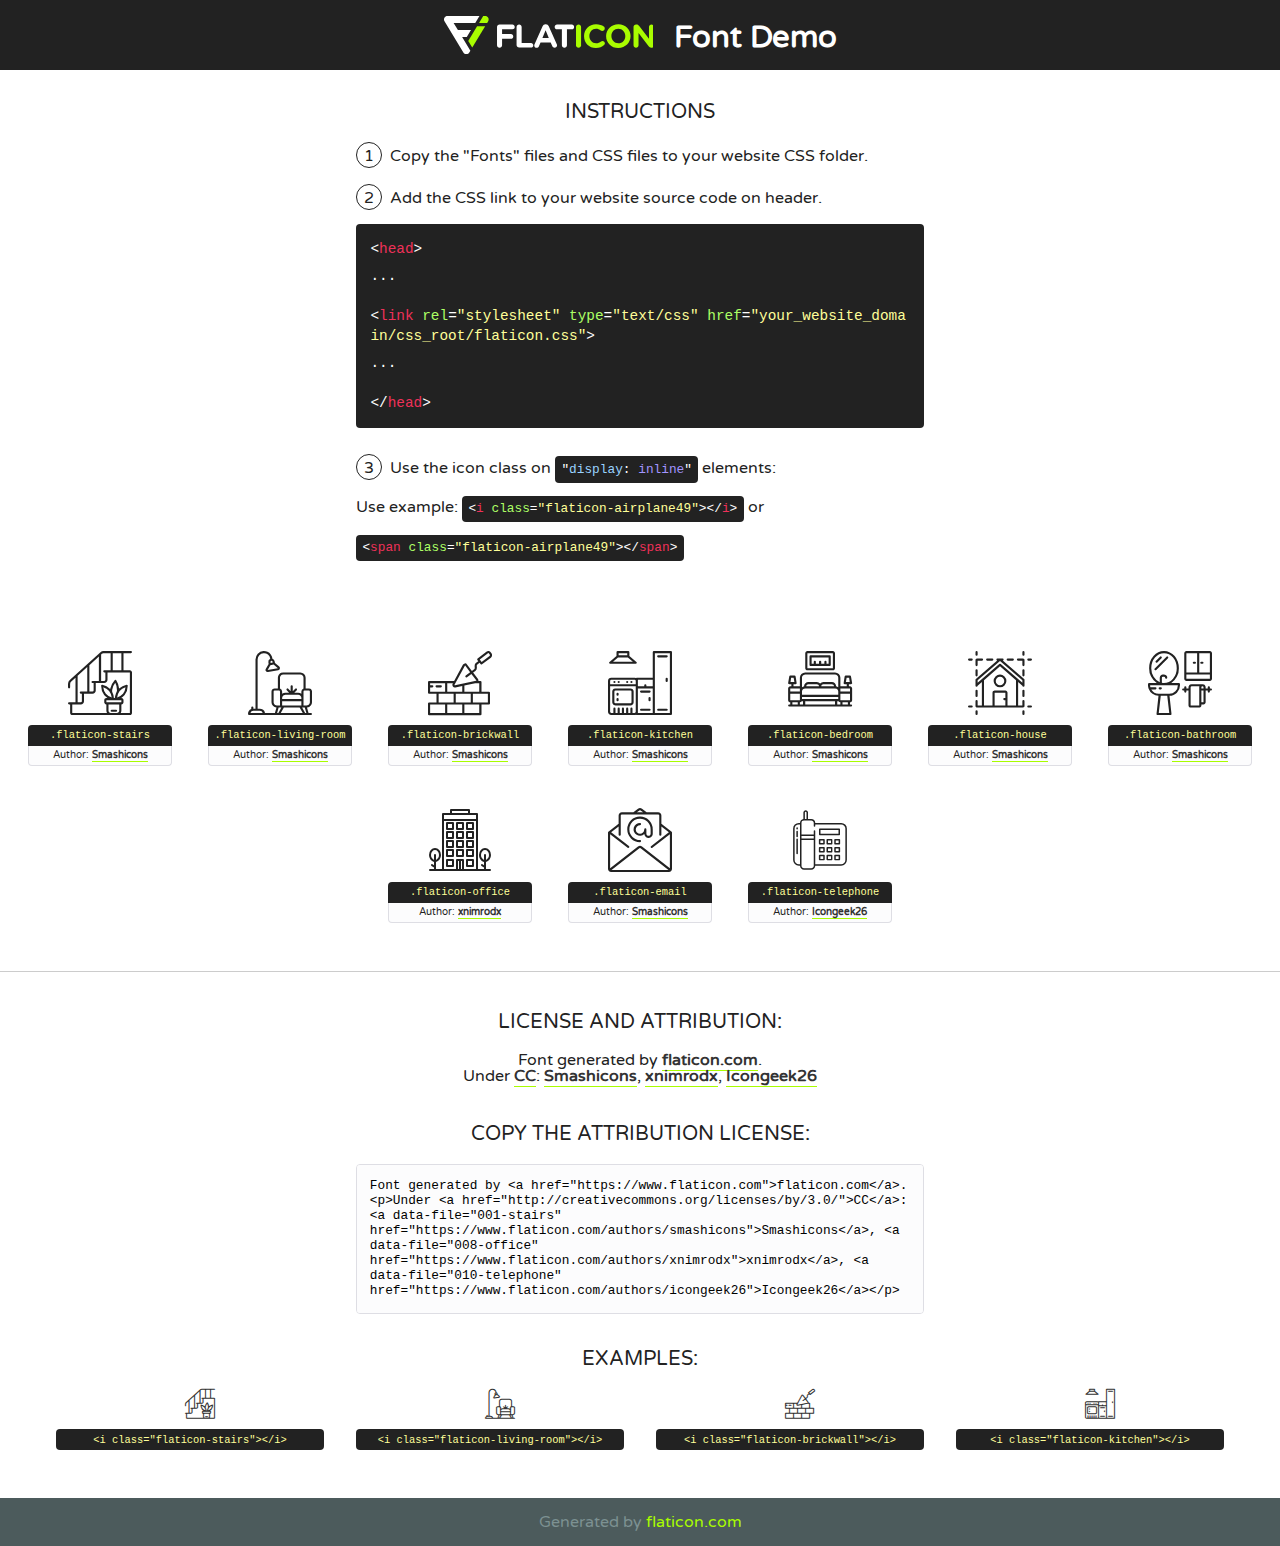
<file: lib/flaticon/font/flaticon.html>
<!DOCTYPE html>
<!--
  Flaticon icon font: Flaticon
  Creation date: 12/11/2020 10:28
-->
<html>
<!DOCTYPE html>
<html>

<head>
    <title>Flaticon WebFont</title>
    <link href="http://fonts.googleapis.com/css?family=Varela+Round" rel="stylesheet" type="text/css" />
    <link rel="stylesheet" type="text/css" href="flaticon.css">
    <meta charset="UTF-8">
    <style>
    html, body, div, span, applet, object, iframe,
    h1, h2, h3, h4, h5, h6, p, blockquote, pre,
    a, abbr, acronym, address, big, cite, code,
    del, dfn, em, img, ins, kbd, q, s, samp,
    small, strike, strong, sub, sup, tt, var,
    b, u, i, center,
    dl, dt, dd, ol, ul, li,
    fieldset, form, label, legend,
    table, caption, tbody, tfoot, thead, tr, th, td,
    article, aside, canvas, details, embed, 
    figure, figcaption, footer, header, hgroup, 
    menu, nav, output, ruby, section, summary,
    time, mark, audio, video {
        margin: 0;
        padding: 0;
        border: 0;
        font-size: 100%;
        font: inherit;
        vertical-align: baseline;
    }
    /* HTML5 display-role reset for older browsers */
    article, aside, details, figcaption, figure, 
    footer, header, hgroup, menu, nav, section {
        display: block;
    }
    body {
        line-height: 1;
    }
    ol, ul {
        list-style: none;
    }
    blockquote, q {
        quotes: none;
    }
    blockquote:before, blockquote:after,
    q:before, q:after {
        content: '';
        content: none;
    }
    table {
        border-collapse: collapse;
        border-spacing: 0;
    }
    body {
        font-family: 'Varela Round', Helvetica, Arial, sans-serif;
        font-size: 16px;
        color: #222;
    }
    a {
        color: #333;
        border-bottom: 1px solid #a9fd00;
        font-weight: bold;
        text-decoration: none;
    }
    * {
        -moz-box-sizing: border-box;
        -webkit-box-sizing: border-box;
        box-sizing: border-box;
        margin: 0;
        padding: 0;
    }
    [class^="flaticon-"]:before, [class*=" flaticon-"]:before, [class^="flaticon-"]:after, [class*=" flaticon-"]:after {
        font-family: Flaticon;
        font-size: 30px;
        font-style: normal;
        margin-left: 20px;
        color: #333;
    }
    .wrapper {
        max-width: 600px;
        margin: auto;
        padding: 0 1em;
    }
    .title {
        font-size: 1.25em;
        text-align: center;
        margin-bottom: 1em;
        text-transform: uppercase;
    }
    header {
        text-align: center;
        background-color: #222;
        color: #fff;
        padding: 1em;
    }
    header .logo {
        width: 210px;
        height: 38px;
        display: inline-block;
        vertical-align: middle;
        margin-right: 1em;
        border: none;
    }
    header strong {
        font-size: 1.95em;
        font-weight: bold;
        vertical-align: middle;
        margin-top: 5px;
        display: inline-block;
    }
    .demo {
        margin: 2em auto;
        line-height: 1.25em;
    }
    .demo ul li {
        margin-bottom: 1em;
    }
    .demo ul li .num {
        color: #222;
        border-radius: 20px;
        display: inline-block;
        width: 26px;
        padding: 3px;
        height: 26px;
        text-align: center;
        margin-right: 0.5em;
        border: 1px solid #222;
    }
    .demo ul li code {
        background-color: #222;
        border-radius: 4px;
        padding: 0.25em 0.5em;
        display: inline-block;
        color: #fff;
        font-family: Consolas,Monaco,Lucida Console,Liberation Mono,DejaVu Sans Mono,Bitstream Vera Sans Mono,Courier New, monospace;
        font-weight: lighter;
        margin-top: 1em;
        font-size: 0.8em;
        word-break: break-all;
    }
    .demo ul li code.big {
        padding: 1em;
        font-size: 0.9em;
    }
    .demo ul li code .red {
        color: #EF3159;
    }
    .demo ul li code .green {
        color: #ACFF65;
    }
    .demo ul li code .yellow {
        color: #FFFF99;
    }
    .demo ul li code .blue {
        color: #99D3FF;
    }
    .demo ul li code .purple {
        color: #A295FF;
    }
    .demo ul li code .dots {
        margin-top: 0.5em;
        display: block;
    }
    #glyphs {
        border-bottom: 1px solid #ccc;
        padding: 2em 0;
        text-align: center;
    }
    .glyph {
        display: inline-block;
        width: 9em;
        margin: 1em;
        text-align: center;
        vertical-align: top;
        background: #FFF;
    }
    .glyph .glyph-icon {
        padding: 10px;
        display: block;
        font-family:"Flaticon";
        font-size: 64px;
        line-height: 1;
    }
    .glyph .glyph-icon:before {
        font-size: 64px;
        color: #222;
        margin-left: 0;
    }
    .class-name {
        font-size: 0.65em;
        background-color: #222;
        color: #fff;
        border-radius: 4px 4px 0 0;
        padding: 0.5em;
        color: #FFFF99;
        font-family: Consolas,Monaco,Lucida Console,Liberation Mono,DejaVu Sans Mono,Bitstream Vera Sans Mono,Courier New, monospace;
    }
    .author-name {
        font-size: 0.6em;
        background-color: #fcfcfd;
        border: 1px solid #DEDEE4;
        border-top: 0;
        border-radius: 0 0 4px 4px;
        padding: 0.5em;
    }
    .class-name:last-child {
        font-size: 10px;
        color:#888;
    }
    .class-name:last-child a {
        font-size: 10px;
        color:#555;
    }
    .class-name:last-child a:hover {
        color:#a9fd00;
    }
    .glyph > input {
        display: block;
        width: 100px;
        margin: 5px auto;
        text-align: center;
        font-size: 12px;
        cursor: text;
    }
    .glyph > input.icon-input {
        font-family:"Flaticon";
        font-size: 16px;
        margin-bottom: 10px;
    }
    .attribution .title {
        margin-top: 2em;
    }
    .attribution textarea {
        background-color: #fcfcfd;
        padding: 1em;
        border: none;
        box-shadow: none;
        border: 1px solid #DEDEE4;
        border-radius: 4px;
        resize: none;
        width: 100%;
        height: 150px;
        font-size: 0.8em;
        font-family: Consolas,Monaco,Lucida Console,Liberation Mono,DejaVu Sans Mono,Bitstream Vera Sans Mono,Courier New, monospace;
        -webkit-appearance: none;
    }
    .iconsuse {
        margin: 2em auto;
        text-align: center;
        max-width: 1200px;
    }
    .iconsuse:after {
        content: '';
        display: table;
        clear: both;
    }
    .iconsuse .image {
        float: left;
        width: 25%;
        padding: 0 1em;
    }
    .iconsuse .image p {
        margin-bottom: 1em;
    }
    .iconsuse .image span {
        display: block;
        font-size: 0.65em;
        background-color: #222;
        color: #fff;
        border-radius: 4px;
        padding: 0.5em;
        color: #FFFF99;
        margin-top: 1em;
        font-family: Consolas,Monaco,Lucida Console,Liberation Mono,DejaVu Sans Mono,Bitstream Vera Sans Mono,Courier New, monospace;
    }
    #footer {
        text-align: center;
        background-color: #4C5B5C;
        color: #7c9192;
        padding: 1em;
    }
    #footer a {
        border: none;
        color: #a9fd00;
        font-weight: normal;
    }
    @media (max-width: 960px) {
        .iconsuse .image {
            width: 50%;
        }
    }
    @media (max-width: 560px) {
        .iconsuse .image {
            width: 100%;
        }
    }
    </style>
</head>

<body class="characters-off">

    <header>
        <a href="https://www.flaticon.com" target="_blank" class="logo">
            <svg version="1.1" xmlns="http://www.w3.org/2000/svg" xmlns:xlink="http://www.w3.org/1999/xlink" xmlns:a="http://ns.adobe.com/AdobeSVGViewerExtensions/3.0/" viewBox="0 0 560.875 102.036" enable-background="new 0 0 560.875 102.036" xml:space="preserve">
                <defs>
                </defs>
                <g>
                    <g class="letters">
                        <path fill="#ffffff" d="M141.596,29.675c0-3.777,2.985-6.767,6.764-6.767h34.438c3.426,0,6.15,2.728,6.15,6.15
                        c0,3.43-2.724,6.149-6.15,6.149h-27.674v13.091h23.719c3.429,0,6.151,2.724,6.151,6.15c0,3.43-2.723,6.149-6.151,6.149h-23.719
                        v17.574c0,3.773-2.986,6.761-6.764,6.761c-3.779,0-6.764-2.989-6.764-6.761V29.675z"></path>
                        <path fill="#ffffff" d="M193.844,29.149c0-3.781,2.985-6.767,6.764-6.767c3.776,0,6.763,2.985,6.763,6.767v42.957h25.039
                        c3.426,0,6.149,2.726,6.149,6.153c0,3.425-2.723,6.15-6.149,6.15h-31.802c-3.779,0-6.764-2.986-6.764-6.768V29.149z"></path>
                        <path fill="#ffffff" d="M241.891,75.71l21.438-48.407c1.492-3.341,4.215-5.357,7.906-5.357h0.792
                        c3.686,0,6.323,2.017,7.815,5.357l21.439,48.407c0.436,0.967,0.701,1.845,0.701,2.723c0,3.602-2.809,6.501-6.414,6.501
                        c-3.161,0-5.269-1.845-6.499-4.655l-4.132-9.661h-27.059l-4.301,10.102c-1.144,2.631-3.426,4.214-6.237,4.214
                        c-3.517,0-6.24-2.81-6.24-6.325C241.1,77.64,241.451,76.677,241.891,75.71z M279.932,58.666l-8.521-20.297l-8.526,20.297H279.932
                        z"></path>
                        <path fill="#ffffff" d="M314.864,35.387H301.86c-3.429,0-6.239-2.813-6.239-6.238c0-3.429,2.811-6.24,6.239-6.24h39.533
                        c3.426,0,6.237,2.811,6.237,6.24c0,3.425-2.811,6.238-6.237,6.238h-13.001v42.785c0,3.773-2.99,6.761-6.764,6.761
                        c-3.779,0-6.764-2.989-6.764-6.761V35.387z"></path>
                        <path fill="#A9FD00" d="M352.615,29.149c0-3.781,2.985-6.767,6.767-6.767c3.774,0,6.761,2.985,6.761,6.767v49.024
                        c0,3.773-2.987,6.761-6.761,6.761c-3.781,0-6.767-2.989-6.767-6.761V29.149z"></path>
                        <path fill="#A9FD00" d="M374.132,53.836v-0.179c0-17.481,13.178-31.801,32.065-31.801c9.22,0,15.459,2.458,20.557,6.238
                        c1.402,1.054,2.637,2.985,2.637,5.357c0,3.692-2.985,6.59-6.681,6.59c-1.845,0-3.071-0.702-4.044-1.319
                        c-3.776-2.813-7.729-4.393-12.562-4.393c-10.364,0-17.831,8.611-17.831,19.154v0.173c0,10.542,7.291,19.329,17.831,19.329
                        c5.715,0,9.492-1.756,13.359-4.834c1.049-0.874,2.458-1.491,4.039-1.491c3.429,0,6.325,2.813,6.325,6.236
                        c0,2.106-1.056,3.78-2.282,4.834c-5.539,4.834-12.036,7.733-21.878,7.733C387.572,85.464,374.132,71.493,374.132,53.836z"></path>
                        <path fill="#A9FD00" d="M433.009,53.836v-0.179c0-17.481,13.79-31.801,32.766-31.801c18.981,0,32.592,14.143,32.592,31.628v0.173
                        c0,17.483-13.785,31.807-32.769,31.807C446.625,85.464,433.009,71.32,433.009,53.836z M484.224,53.836v-0.179
                        c0-10.539-7.725-19.326-18.626-19.326c-10.893,0-18.449,8.611-18.449,19.154v0.173c0,10.542,7.73,19.329,18.626,19.329
                        C476.676,72.986,484.224,64.378,484.224,53.836z"></path>
                        <path fill="#A9FD00" d="M506.233,29.321c0-3.774,2.99-6.763,6.767-6.763h1.401c3.252,0,5.183,1.583,7.029,3.953l26.093,34.265
                        V29.059c0-3.692,2.99-6.677,6.681-6.677c3.683,0,6.671,2.985,6.671,6.677v48.934c0,3.78-2.987,6.765-6.764,6.765h-0.436
                        c-3.257,0-5.188-1.581-7.034-3.953l-27.056-35.492v32.944c0,3.687-2.985,6.676-6.678,6.676c-3.683,0-6.673-2.989-6.673-6.676
                        V29.321z"></path>
                    </g>
                    <g class="insignia">
                        <path fill="#ffffff" d="M48.372,56.137h12.517l11.156-18.537H37.186L25.688,18.539h57.825L94.668,0H9.271
                        C5.925,0,2.842,1.801,1.198,4.716c-1.644,2.907-1.593,6.482,0.134,9.343l50.38,83.501c1.678,2.781,4.689,4.476,7.938,4.476
                        c3.246,0,6.257-1.695,7.935-4.476l2.898-4.804L48.372,56.137z"></path>
                        <g class="i">
                            <path fill="#A9FD00" d="M93.575,18.539h0.031v0.004l21.652,0.004l2.705-4.488c1.727-2.861,1.778-6.436,0.133-9.343
                            C116.454,1.801,113.371,0,110.026,0h-5.294L93.575,18.539z"></path>
                            <polygon fill="#A9FD00" points="88.291,27.356 64.725,66.486 75.519,84.404 109.942,27.356"></polygon>
                        </g>
                    </g>
                </g>
            </svg>
        </a>
        <strong>Font Demo</strong>
    </header>


    <section class="demo wrapper">

        <p class="title">Instructions</p>

        <ul>
            <li>
                <span class="num">1</span>Copy the "Fonts" files and CSS files to your website CSS folder.
            </li>
            <li>
                <span class="num">2</span>Add the CSS link to your website source code on header.
                <code class="big">
                    &lt;<span class="red">head</span>&gt;
                    <br/><span class="dots">...</span>
                    <br/>&lt;<span class="red">link</span> <span class="green">rel</span>=<span class="yellow">"stylesheet"</span> <span class="green">type</span>=<span class="yellow">"text/css"</span> <span class="green">href</span>=<span class="yellow">"your_website_domain/css_root/flaticon.css"</span>&gt;
                    <br/><span class="dots">...</span>
                    <br/>&lt;/<span class="red">head</span>&gt;
                </code>
            </li>

            <li>
                <p>
                    <span class="num">3</span>Use the icon class on <code>"<span class="blue">display</span>:<span class="purple"> inline</span>"</code> elements:
                    <br />
                    Use example: <code>&lt;<span class="red">i</span> <span class="green">class</span>=<span class="yellow">&quot;flaticon-airplane49&quot;</span>&gt;&lt;/<span class="red">i</span>&gt;</code> or <code>&lt;<span class="red">span</span> <span class="green">class</span>=<span class="yellow">&quot;flaticon-airplane49&quot;</span>&gt;&lt;/<span class="red">span</span>&gt;</code>
            </li>
        </ul>

    </section>




   <section id="glyphs">          
    
      
        <div class="glyph"><div class="glyph-icon flaticon-stairs"></div>
            <div class="class-name">.flaticon-stairs</div>
            <div class="author-name">Author: <a data-file="001-stairs" href="https://www.flaticon.com/authors/smashicons">Smashicons</a> </div> 
        </div>        
        
        <div class="glyph"><div class="glyph-icon flaticon-living-room"></div>
            <div class="class-name">.flaticon-living-room</div>
            <div class="author-name">Author: <a data-file="002-living-room" href="https://www.flaticon.com/authors/smashicons">Smashicons</a> </div> 
        </div>        
        
        <div class="glyph"><div class="glyph-icon flaticon-brickwall"></div>
            <div class="class-name">.flaticon-brickwall</div>
            <div class="author-name">Author: <a data-file="003-brickwall" href="https://www.flaticon.com/authors/smashicons">Smashicons</a> </div> 
        </div>        
        
        <div class="glyph"><div class="glyph-icon flaticon-kitchen"></div>
            <div class="class-name">.flaticon-kitchen</div>
            <div class="author-name">Author: <a data-file="004-kitchen" href="https://www.flaticon.com/authors/smashicons">Smashicons</a> </div> 
        </div>        
        
        <div class="glyph"><div class="glyph-icon flaticon-bedroom"></div>
            <div class="class-name">.flaticon-bedroom</div>
            <div class="author-name">Author: <a data-file="005-bedroom" href="https://www.flaticon.com/authors/smashicons">Smashicons</a> </div> 
        </div>        
        
        <div class="glyph"><div class="glyph-icon flaticon-house"></div>
            <div class="class-name">.flaticon-house</div>
            <div class="author-name">Author: <a data-file="006-house" href="https://www.flaticon.com/authors/smashicons">Smashicons</a> </div> 
        </div>        
        
        <div class="glyph"><div class="glyph-icon flaticon-bathroom"></div>
            <div class="class-name">.flaticon-bathroom</div>
            <div class="author-name">Author: <a data-file="007-bathroom" href="https://www.flaticon.com/authors/smashicons">Smashicons</a> </div> 
        </div>        
        
        <div class="glyph"><div class="glyph-icon flaticon-office"></div>
            <div class="class-name">.flaticon-office</div>
            <div class="author-name">Author: <a data-file="008-office" href="https://www.flaticon.com/authors/xnimrodx">xnimrodx</a> </div> 
        </div>        
        
        <div class="glyph"><div class="glyph-icon flaticon-email"></div>
            <div class="class-name">.flaticon-email</div>
            <div class="author-name">Author: <a data-file="009-email" href="https://www.flaticon.com/authors/smashicons">Smashicons</a> </div> 
        </div>        
        
        <div class="glyph"><div class="glyph-icon flaticon-telephone"></div>
            <div class="class-name">.flaticon-telephone</div>
            <div class="author-name">Author: <a data-file="010-telephone" href="https://www.flaticon.com/authors/icongeek26">Icongeek26</a> </div> 
        </div>        
        

    </section>



    <section class="attribution wrapper"   style="text-align:center;">

      <div class="title">License and attribution:</div><div class="attrDiv">Font generated by <a href="https://www.flaticon.com">flaticon.com</a>. <div><p>Under <a href="http://creativecommons.org/licenses/by/3.0/">CC</a>: <a data-file="001-stairs" href="https://www.flaticon.com/authors/smashicons">Smashicons</a>, <a data-file="008-office" href="https://www.flaticon.com/authors/xnimrodx">xnimrodx</a>, <a data-file="010-telephone" href="https://www.flaticon.com/authors/icongeek26">Icongeek26</a></p>  </div>
      </div>
      <div class="title">Copy the Attribution License:</div>

    <textarea onclick="this.focus();this.select();">Font generated by &lt;a href=&quot;https://www.flaticon.com&quot;&gt;flaticon.com&lt;/a&gt;. <p>Under <a href="http://creativecommons.org/licenses/by/3.0/">CC</a>: <a data-file="001-stairs" href="https://www.flaticon.com/authors/smashicons">Smashicons</a>, <a data-file="008-office" href="https://www.flaticon.com/authors/xnimrodx">xnimrodx</a>, <a data-file="010-telephone" href="https://www.flaticon.com/authors/icongeek26">Icongeek26</a></p>  
     </textarea>

    </section>

    <section class="iconsuse">

          <div class="title">Examples:</div>            
             
            <div class="image">
                <p>
                    <i class="glyph-icon flaticon-stairs"></i> 
                    <span>&lt;i class=&quot;flaticon-stairs&quot;&gt;&lt;/i&gt;</span>
                </p>
            </div>
            
            <div class="image">
                <p>
                    <i class="glyph-icon flaticon-living-room"></i> 
                    <span>&lt;i class=&quot;flaticon-living-room&quot;&gt;&lt;/i&gt;</span>
                </p>
            </div>
            
            <div class="image">
                <p>
                    <i class="glyph-icon flaticon-brickwall"></i> 
                    <span>&lt;i class=&quot;flaticon-brickwall&quot;&gt;&lt;/i&gt;</span>
                </p>
            </div>
            
            <div class="image">
                <p>
                    <i class="glyph-icon flaticon-kitchen"></i> 
                    <span>&lt;i class=&quot;flaticon-kitchen&quot;&gt;&lt;/i&gt;</span>
                </p>
            </div>
                       
        </div>
                            
    </section>

<div id="footer">
    <div>Generated by <a href="https://www.flaticon.com">flaticon.com</a>
    </div>
</div>



</body>
</html>
</file>
<file: lib/flaticon/font/flaticon.css>
/*
  	Flaticon icon font: Flaticon
  	Creation date: 12/11/2020 10:28
  	*/

@font-face {
  font-family: "Flaticon";
  src: url("./Flaticon.eot");
  src: url("./Flaticon.eot?#iefix") format("embedded-opentype"),
       url("./Flaticon.woff2") format("woff2"),
       url("./Flaticon.woff") format("woff"),
       url("./Flaticon.ttf") format("truetype"),
       url("./Flaticon.svg#Flaticon") format("svg");
  font-weight: normal;
  font-style: normal;
}

@media screen and (-webkit-min-device-pixel-ratio:0) {
  @font-face {
    font-family: "Flaticon";
    src: url("./Flaticon.svg#Flaticon") format("svg");
  }
}

[class^="flaticon-"]:before, [class*=" flaticon-"]:before,
[class^="flaticon-"]:after, [class*=" flaticon-"]:after {   
  font-family: Flaticon;
        font-size: 20px;
font-style: normal;
margin-left: 20px;
}

.flaticon-stairs:before { content: "\f100"; }
.flaticon-living-room:before { content: "\f101"; }
.flaticon-brickwall:before { content: "\f102"; }
.flaticon-kitchen:before { content: "\f103"; }
.flaticon-bedroom:before { content: "\f104"; }
.flaticon-house:before { content: "\f105"; }
.flaticon-bathroom:before { content: "\f106"; }
.flaticon-office:before { content: "\f107"; }
.flaticon-email:before { content: "\f108"; }
.flaticon-telephone:before { content: "\f109"; }
</file>
